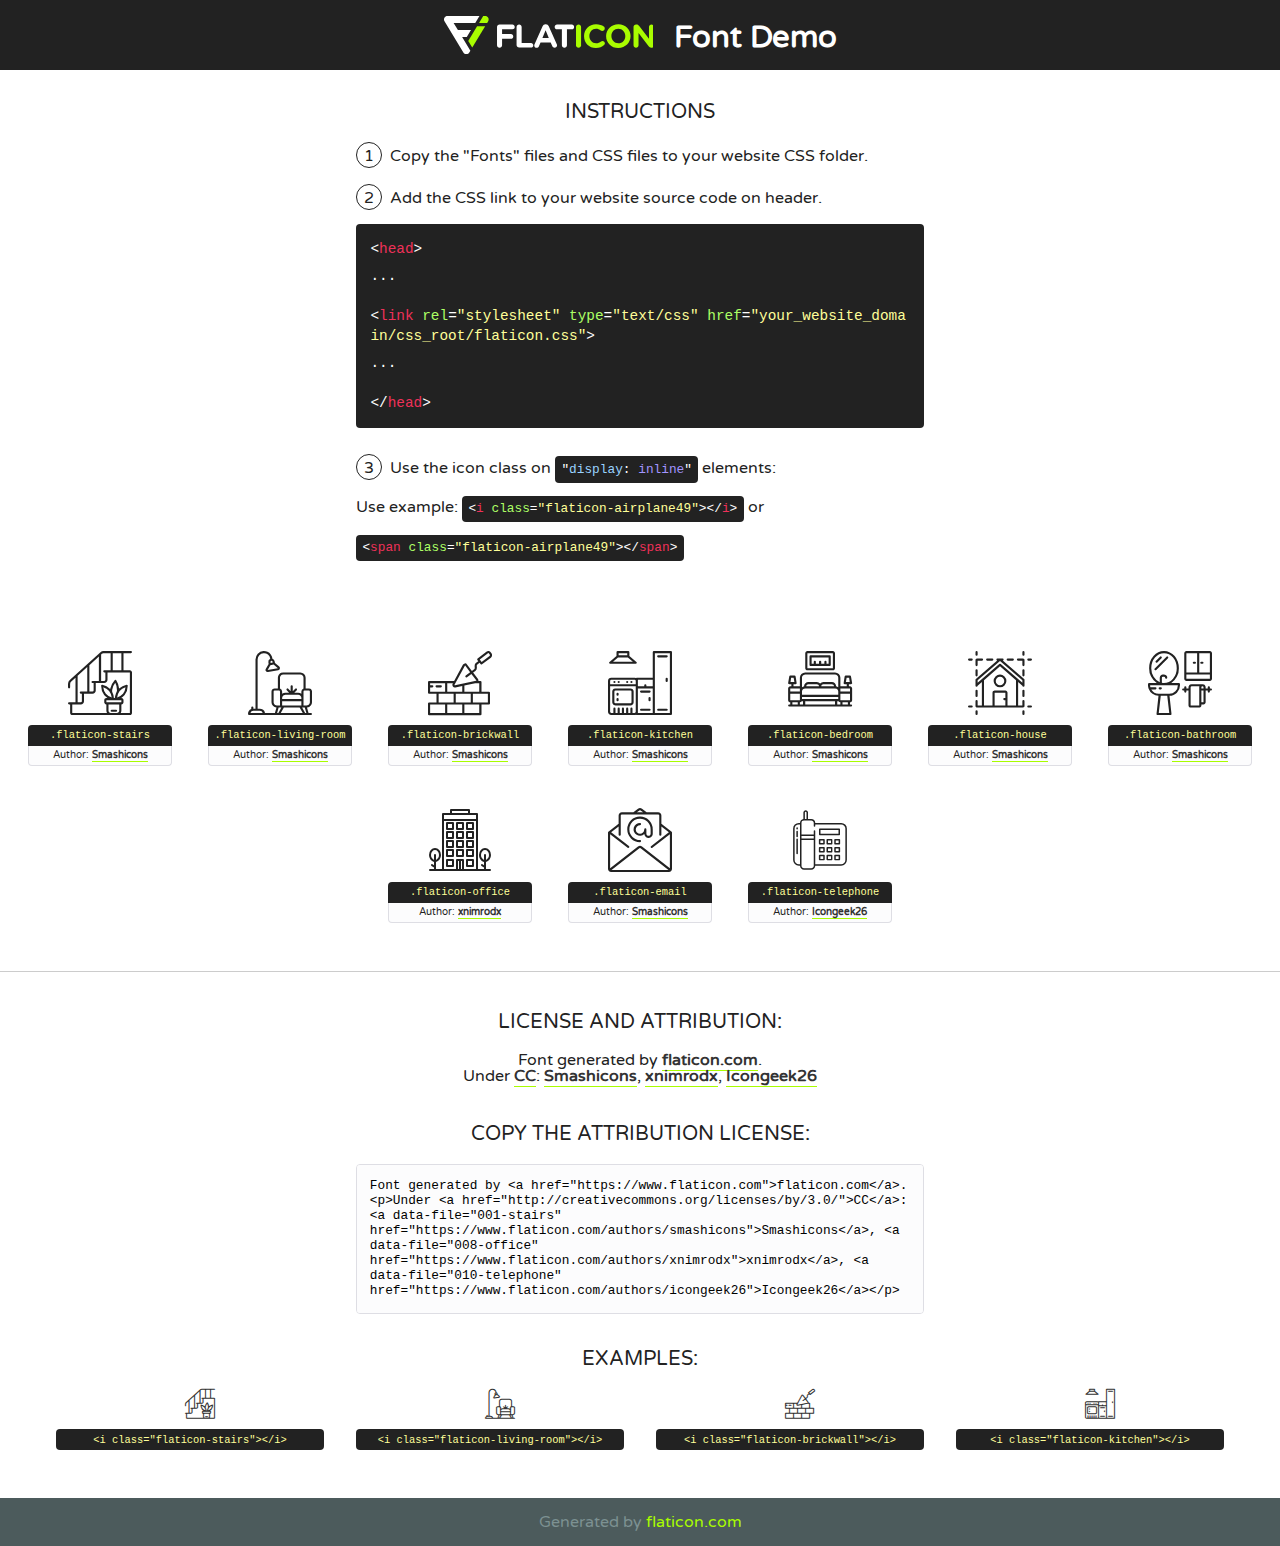
<file: lib/flaticon/font/flaticon.html>
<!DOCTYPE html>
<!--
  Flaticon icon font: Flaticon
  Creation date: 12/11/2020 10:28
-->
<html>
<!DOCTYPE html>
<html>

<head>
    <title>Flaticon WebFont</title>
    <link href="http://fonts.googleapis.com/css?family=Varela+Round" rel="stylesheet" type="text/css" />
    <link rel="stylesheet" type="text/css" href="flaticon.css">
    <meta charset="UTF-8">
    <style>
    html, body, div, span, applet, object, iframe,
    h1, h2, h3, h4, h5, h6, p, blockquote, pre,
    a, abbr, acronym, address, big, cite, code,
    del, dfn, em, img, ins, kbd, q, s, samp,
    small, strike, strong, sub, sup, tt, var,
    b, u, i, center,
    dl, dt, dd, ol, ul, li,
    fieldset, form, label, legend,
    table, caption, tbody, tfoot, thead, tr, th, td,
    article, aside, canvas, details, embed, 
    figure, figcaption, footer, header, hgroup, 
    menu, nav, output, ruby, section, summary,
    time, mark, audio, video {
        margin: 0;
        padding: 0;
        border: 0;
        font-size: 100%;
        font: inherit;
        vertical-align: baseline;
    }
    /* HTML5 display-role reset for older browsers */
    article, aside, details, figcaption, figure, 
    footer, header, hgroup, menu, nav, section {
        display: block;
    }
    body {
        line-height: 1;
    }
    ol, ul {
        list-style: none;
    }
    blockquote, q {
        quotes: none;
    }
    blockquote:before, blockquote:after,
    q:before, q:after {
        content: '';
        content: none;
    }
    table {
        border-collapse: collapse;
        border-spacing: 0;
    }
    body {
        font-family: 'Varela Round', Helvetica, Arial, sans-serif;
        font-size: 16px;
        color: #222;
    }
    a {
        color: #333;
        border-bottom: 1px solid #a9fd00;
        font-weight: bold;
        text-decoration: none;
    }
    * {
        -moz-box-sizing: border-box;
        -webkit-box-sizing: border-box;
        box-sizing: border-box;
        margin: 0;
        padding: 0;
    }
    [class^="flaticon-"]:before, [class*=" flaticon-"]:before, [class^="flaticon-"]:after, [class*=" flaticon-"]:after {
        font-family: Flaticon;
        font-size: 30px;
        font-style: normal;
        margin-left: 20px;
        color: #333;
    }
    .wrapper {
        max-width: 600px;
        margin: auto;
        padding: 0 1em;
    }
    .title {
        font-size: 1.25em;
        text-align: center;
        margin-bottom: 1em;
        text-transform: uppercase;
    }
    header {
        text-align: center;
        background-color: #222;
        color: #fff;
        padding: 1em;
    }
    header .logo {
        width: 210px;
        height: 38px;
        display: inline-block;
        vertical-align: middle;
        margin-right: 1em;
        border: none;
    }
    header strong {
        font-size: 1.95em;
        font-weight: bold;
        vertical-align: middle;
        margin-top: 5px;
        display: inline-block;
    }
    .demo {
        margin: 2em auto;
        line-height: 1.25em;
    }
    .demo ul li {
        margin-bottom: 1em;
    }
    .demo ul li .num {
        color: #222;
        border-radius: 20px;
        display: inline-block;
        width: 26px;
        padding: 3px;
        height: 26px;
        text-align: center;
        margin-right: 0.5em;
        border: 1px solid #222;
    }
    .demo ul li code {
        background-color: #222;
        border-radius: 4px;
        padding: 0.25em 0.5em;
        display: inline-block;
        color: #fff;
        font-family: Consolas,Monaco,Lucida Console,Liberation Mono,DejaVu Sans Mono,Bitstream Vera Sans Mono,Courier New, monospace;
        font-weight: lighter;
        margin-top: 1em;
        font-size: 0.8em;
        word-break: break-all;
    }
    .demo ul li code.big {
        padding: 1em;
        font-size: 0.9em;
    }
    .demo ul li code .red {
        color: #EF3159;
    }
    .demo ul li code .green {
        color: #ACFF65;
    }
    .demo ul li code .yellow {
        color: #FFFF99;
    }
    .demo ul li code .blue {
        color: #99D3FF;
    }
    .demo ul li code .purple {
        color: #A295FF;
    }
    .demo ul li code .dots {
        margin-top: 0.5em;
        display: block;
    }
    #glyphs {
        border-bottom: 1px solid #ccc;
        padding: 2em 0;
        text-align: center;
    }
    .glyph {
        display: inline-block;
        width: 9em;
        margin: 1em;
        text-align: center;
        vertical-align: top;
        background: #FFF;
    }
    .glyph .glyph-icon {
        padding: 10px;
        display: block;
        font-family:"Flaticon";
        font-size: 64px;
        line-height: 1;
    }
    .glyph .glyph-icon:before {
        font-size: 64px;
        color: #222;
        margin-left: 0;
    }
    .class-name {
        font-size: 0.65em;
        background-color: #222;
        color: #fff;
        border-radius: 4px 4px 0 0;
        padding: 0.5em;
        color: #FFFF99;
        font-family: Consolas,Monaco,Lucida Console,Liberation Mono,DejaVu Sans Mono,Bitstream Vera Sans Mono,Courier New, monospace;
    }
    .author-name {
        font-size: 0.6em;
        background-color: #fcfcfd;
        border: 1px solid #DEDEE4;
        border-top: 0;
        border-radius: 0 0 4px 4px;
        padding: 0.5em;
    }
    .class-name:last-child {
        font-size: 10px;
        color:#888;
    }
    .class-name:last-child a {
        font-size: 10px;
        color:#555;
    }
    .class-name:last-child a:hover {
        color:#a9fd00;
    }
    .glyph > input {
        display: block;
        width: 100px;
        margin: 5px auto;
        text-align: center;
        font-size: 12px;
        cursor: text;
    }
    .glyph > input.icon-input {
        font-family:"Flaticon";
        font-size: 16px;
        margin-bottom: 10px;
    }
    .attribution .title {
        margin-top: 2em;
    }
    .attribution textarea {
        background-color: #fcfcfd;
        padding: 1em;
        border: none;
        box-shadow: none;
        border: 1px solid #DEDEE4;
        border-radius: 4px;
        resize: none;
        width: 100%;
        height: 150px;
        font-size: 0.8em;
        font-family: Consolas,Monaco,Lucida Console,Liberation Mono,DejaVu Sans Mono,Bitstream Vera Sans Mono,Courier New, monospace;
        -webkit-appearance: none;
    }
    .iconsuse {
        margin: 2em auto;
        text-align: center;
        max-width: 1200px;
    }
    .iconsuse:after {
        content: '';
        display: table;
        clear: both;
    }
    .iconsuse .image {
        float: left;
        width: 25%;
        padding: 0 1em;
    }
    .iconsuse .image p {
        margin-bottom: 1em;
    }
    .iconsuse .image span {
        display: block;
        font-size: 0.65em;
        background-color: #222;
        color: #fff;
        border-radius: 4px;
        padding: 0.5em;
        color: #FFFF99;
        margin-top: 1em;
        font-family: Consolas,Monaco,Lucida Console,Liberation Mono,DejaVu Sans Mono,Bitstream Vera Sans Mono,Courier New, monospace;
    }
    #footer {
        text-align: center;
        background-color: #4C5B5C;
        color: #7c9192;
        padding: 1em;
    }
    #footer a {
        border: none;
        color: #a9fd00;
        font-weight: normal;
    }
    @media (max-width: 960px) {
        .iconsuse .image {
            width: 50%;
        }
    }
    @media (max-width: 560px) {
        .iconsuse .image {
            width: 100%;
        }
    }
    </style>
</head>

<body class="characters-off">

    <header>
        <a href="https://www.flaticon.com" target="_blank" class="logo">
            <svg version="1.1" xmlns="http://www.w3.org/2000/svg" xmlns:xlink="http://www.w3.org/1999/xlink" xmlns:a="http://ns.adobe.com/AdobeSVGViewerExtensions/3.0/" viewBox="0 0 560.875 102.036" enable-background="new 0 0 560.875 102.036" xml:space="preserve">
                <defs>
                </defs>
                <g>
                    <g class="letters">
                        <path fill="#ffffff" d="M141.596,29.675c0-3.777,2.985-6.767,6.764-6.767h34.438c3.426,0,6.15,2.728,6.15,6.15
                        c0,3.43-2.724,6.149-6.15,6.149h-27.674v13.091h23.719c3.429,0,6.151,2.724,6.151,6.15c0,3.43-2.723,6.149-6.151,6.149h-23.719
                        v17.574c0,3.773-2.986,6.761-6.764,6.761c-3.779,0-6.764-2.989-6.764-6.761V29.675z"></path>
                        <path fill="#ffffff" d="M193.844,29.149c0-3.781,2.985-6.767,6.764-6.767c3.776,0,6.763,2.985,6.763,6.767v42.957h25.039
                        c3.426,0,6.149,2.726,6.149,6.153c0,3.425-2.723,6.15-6.149,6.15h-31.802c-3.779,0-6.764-2.986-6.764-6.768V29.149z"></path>
                        <path fill="#ffffff" d="M241.891,75.71l21.438-48.407c1.492-3.341,4.215-5.357,7.906-5.357h0.792
                        c3.686,0,6.323,2.017,7.815,5.357l21.439,48.407c0.436,0.967,0.701,1.845,0.701,2.723c0,3.602-2.809,6.501-6.414,6.501
                        c-3.161,0-5.269-1.845-6.499-4.655l-4.132-9.661h-27.059l-4.301,10.102c-1.144,2.631-3.426,4.214-6.237,4.214
                        c-3.517,0-6.24-2.81-6.24-6.325C241.1,77.64,241.451,76.677,241.891,75.71z M279.932,58.666l-8.521-20.297l-8.526,20.297H279.932
                        z"></path>
                        <path fill="#ffffff" d="M314.864,35.387H301.86c-3.429,0-6.239-2.813-6.239-6.238c0-3.429,2.811-6.24,6.239-6.24h39.533
                        c3.426,0,6.237,2.811,6.237,6.24c0,3.425-2.811,6.238-6.237,6.238h-13.001v42.785c0,3.773-2.99,6.761-6.764,6.761
                        c-3.779,0-6.764-2.989-6.764-6.761V35.387z"></path>
                        <path fill="#A9FD00" d="M352.615,29.149c0-3.781,2.985-6.767,6.767-6.767c3.774,0,6.761,2.985,6.761,6.767v49.024
                        c0,3.773-2.987,6.761-6.761,6.761c-3.781,0-6.767-2.989-6.767-6.761V29.149z"></path>
                        <path fill="#A9FD00" d="M374.132,53.836v-0.179c0-17.481,13.178-31.801,32.065-31.801c9.22,0,15.459,2.458,20.557,6.238
                        c1.402,1.054,2.637,2.985,2.637,5.357c0,3.692-2.985,6.59-6.681,6.59c-1.845,0-3.071-0.702-4.044-1.319
                        c-3.776-2.813-7.729-4.393-12.562-4.393c-10.364,0-17.831,8.611-17.831,19.154v0.173c0,10.542,7.291,19.329,17.831,19.329
                        c5.715,0,9.492-1.756,13.359-4.834c1.049-0.874,2.458-1.491,4.039-1.491c3.429,0,6.325,2.813,6.325,6.236
                        c0,2.106-1.056,3.78-2.282,4.834c-5.539,4.834-12.036,7.733-21.878,7.733C387.572,85.464,374.132,71.493,374.132,53.836z"></path>
                        <path fill="#A9FD00" d="M433.009,53.836v-0.179c0-17.481,13.79-31.801,32.766-31.801c18.981,0,32.592,14.143,32.592,31.628v0.173
                        c0,17.483-13.785,31.807-32.769,31.807C446.625,85.464,433.009,71.32,433.009,53.836z M484.224,53.836v-0.179
                        c0-10.539-7.725-19.326-18.626-19.326c-10.893,0-18.449,8.611-18.449,19.154v0.173c0,10.542,7.73,19.329,18.626,19.329
                        C476.676,72.986,484.224,64.378,484.224,53.836z"></path>
                        <path fill="#A9FD00" d="M506.233,29.321c0-3.774,2.99-6.763,6.767-6.763h1.401c3.252,0,5.183,1.583,7.029,3.953l26.093,34.265
                        V29.059c0-3.692,2.99-6.677,6.681-6.677c3.683,0,6.671,2.985,6.671,6.677v48.934c0,3.78-2.987,6.765-6.764,6.765h-0.436
                        c-3.257,0-5.188-1.581-7.034-3.953l-27.056-35.492v32.944c0,3.687-2.985,6.676-6.678,6.676c-3.683,0-6.673-2.989-6.673-6.676
                        V29.321z"></path>
                    </g>
                    <g class="insignia">
                        <path fill="#ffffff" d="M48.372,56.137h12.517l11.156-18.537H37.186L25.688,18.539h57.825L94.668,0H9.271
                        C5.925,0,2.842,1.801,1.198,4.716c-1.644,2.907-1.593,6.482,0.134,9.343l50.38,83.501c1.678,2.781,4.689,4.476,7.938,4.476
                        c3.246,0,6.257-1.695,7.935-4.476l2.898-4.804L48.372,56.137z"></path>
                        <g class="i">
                            <path fill="#A9FD00" d="M93.575,18.539h0.031v0.004l21.652,0.004l2.705-4.488c1.727-2.861,1.778-6.436,0.133-9.343
                            C116.454,1.801,113.371,0,110.026,0h-5.294L93.575,18.539z"></path>
                            <polygon fill="#A9FD00" points="88.291,27.356 64.725,66.486 75.519,84.404 109.942,27.356"></polygon>
                        </g>
                    </g>
                </g>
            </svg>
        </a>
        <strong>Font Demo</strong>
    </header>


    <section class="demo wrapper">

        <p class="title">Instructions</p>

        <ul>
            <li>
                <span class="num">1</span>Copy the "Fonts" files and CSS files to your website CSS folder.
            </li>
            <li>
                <span class="num">2</span>Add the CSS link to your website source code on header.
                <code class="big">
                    &lt;<span class="red">head</span>&gt;
                    <br/><span class="dots">...</span>
                    <br/>&lt;<span class="red">link</span> <span class="green">rel</span>=<span class="yellow">"stylesheet"</span> <span class="green">type</span>=<span class="yellow">"text/css"</span> <span class="green">href</span>=<span class="yellow">"your_website_domain/css_root/flaticon.css"</span>&gt;
                    <br/><span class="dots">...</span>
                    <br/>&lt;/<span class="red">head</span>&gt;
                </code>
            </li>

            <li>
                <p>
                    <span class="num">3</span>Use the icon class on <code>"<span class="blue">display</span>:<span class="purple"> inline</span>"</code> elements:
                    <br />
                    Use example: <code>&lt;<span class="red">i</span> <span class="green">class</span>=<span class="yellow">&quot;flaticon-airplane49&quot;</span>&gt;&lt;/<span class="red">i</span>&gt;</code> or <code>&lt;<span class="red">span</span> <span class="green">class</span>=<span class="yellow">&quot;flaticon-airplane49&quot;</span>&gt;&lt;/<span class="red">span</span>&gt;</code>
            </li>
        </ul>

    </section>




   <section id="glyphs">          
    
      
        <div class="glyph"><div class="glyph-icon flaticon-stairs"></div>
            <div class="class-name">.flaticon-stairs</div>
            <div class="author-name">Author: <a data-file="001-stairs" href="https://www.flaticon.com/authors/smashicons">Smashicons</a> </div> 
        </div>        
        
        <div class="glyph"><div class="glyph-icon flaticon-living-room"></div>
            <div class="class-name">.flaticon-living-room</div>
            <div class="author-name">Author: <a data-file="002-living-room" href="https://www.flaticon.com/authors/smashicons">Smashicons</a> </div> 
        </div>        
        
        <div class="glyph"><div class="glyph-icon flaticon-brickwall"></div>
            <div class="class-name">.flaticon-brickwall</div>
            <div class="author-name">Author: <a data-file="003-brickwall" href="https://www.flaticon.com/authors/smashicons">Smashicons</a> </div> 
        </div>        
        
        <div class="glyph"><div class="glyph-icon flaticon-kitchen"></div>
            <div class="class-name">.flaticon-kitchen</div>
            <div class="author-name">Author: <a data-file="004-kitchen" href="https://www.flaticon.com/authors/smashicons">Smashicons</a> </div> 
        </div>        
        
        <div class="glyph"><div class="glyph-icon flaticon-bedroom"></div>
            <div class="class-name">.flaticon-bedroom</div>
            <div class="author-name">Author: <a data-file="005-bedroom" href="https://www.flaticon.com/authors/smashicons">Smashicons</a> </div> 
        </div>        
        
        <div class="glyph"><div class="glyph-icon flaticon-house"></div>
            <div class="class-name">.flaticon-house</div>
            <div class="author-name">Author: <a data-file="006-house" href="https://www.flaticon.com/authors/smashicons">Smashicons</a> </div> 
        </div>        
        
        <div class="glyph"><div class="glyph-icon flaticon-bathroom"></div>
            <div class="class-name">.flaticon-bathroom</div>
            <div class="author-name">Author: <a data-file="007-bathroom" href="https://www.flaticon.com/authors/smashicons">Smashicons</a> </div> 
        </div>        
        
        <div class="glyph"><div class="glyph-icon flaticon-office"></div>
            <div class="class-name">.flaticon-office</div>
            <div class="author-name">Author: <a data-file="008-office" href="https://www.flaticon.com/authors/xnimrodx">xnimrodx</a> </div> 
        </div>        
        
        <div class="glyph"><div class="glyph-icon flaticon-email"></div>
            <div class="class-name">.flaticon-email</div>
            <div class="author-name">Author: <a data-file="009-email" href="https://www.flaticon.com/authors/smashicons">Smashicons</a> </div> 
        </div>        
        
        <div class="glyph"><div class="glyph-icon flaticon-telephone"></div>
            <div class="class-name">.flaticon-telephone</div>
            <div class="author-name">Author: <a data-file="010-telephone" href="https://www.flaticon.com/authors/icongeek26">Icongeek26</a> </div> 
        </div>        
        

    </section>



    <section class="attribution wrapper"   style="text-align:center;">

      <div class="title">License and attribution:</div><div class="attrDiv">Font generated by <a href="https://www.flaticon.com">flaticon.com</a>. <div><p>Under <a href="http://creativecommons.org/licenses/by/3.0/">CC</a>: <a data-file="001-stairs" href="https://www.flaticon.com/authors/smashicons">Smashicons</a>, <a data-file="008-office" href="https://www.flaticon.com/authors/xnimrodx">xnimrodx</a>, <a data-file="010-telephone" href="https://www.flaticon.com/authors/icongeek26">Icongeek26</a></p>  </div>
      </div>
      <div class="title">Copy the Attribution License:</div>

    <textarea onclick="this.focus();this.select();">Font generated by &lt;a href=&quot;https://www.flaticon.com&quot;&gt;flaticon.com&lt;/a&gt;. <p>Under <a href="http://creativecommons.org/licenses/by/3.0/">CC</a>: <a data-file="001-stairs" href="https://www.flaticon.com/authors/smashicons">Smashicons</a>, <a data-file="008-office" href="https://www.flaticon.com/authors/xnimrodx">xnimrodx</a>, <a data-file="010-telephone" href="https://www.flaticon.com/authors/icongeek26">Icongeek26</a></p>  
     </textarea>

    </section>

    <section class="iconsuse">

          <div class="title">Examples:</div>            
             
            <div class="image">
                <p>
                    <i class="glyph-icon flaticon-stairs"></i> 
                    <span>&lt;i class=&quot;flaticon-stairs&quot;&gt;&lt;/i&gt;</span>
                </p>
            </div>
            
            <div class="image">
                <p>
                    <i class="glyph-icon flaticon-living-room"></i> 
                    <span>&lt;i class=&quot;flaticon-living-room&quot;&gt;&lt;/i&gt;</span>
                </p>
            </div>
            
            <div class="image">
                <p>
                    <i class="glyph-icon flaticon-brickwall"></i> 
                    <span>&lt;i class=&quot;flaticon-brickwall&quot;&gt;&lt;/i&gt;</span>
                </p>
            </div>
            
            <div class="image">
                <p>
                    <i class="glyph-icon flaticon-kitchen"></i> 
                    <span>&lt;i class=&quot;flaticon-kitchen&quot;&gt;&lt;/i&gt;</span>
                </p>
            </div>
                       
        </div>
                            
    </section>

<div id="footer">
    <div>Generated by <a href="https://www.flaticon.com">flaticon.com</a>
    </div>
</div>



</body>
</html>
</file>
<file: lib/flaticon/font/flaticon.css>
/*
  	Flaticon icon font: Flaticon
  	Creation date: 12/11/2020 10:28
  	*/

@font-face {
  font-family: "Flaticon";
  src: url("./Flaticon.eot");
  src: url("./Flaticon.eot?#iefix") format("embedded-opentype"),
       url("./Flaticon.woff2") format("woff2"),
       url("./Flaticon.woff") format("woff"),
       url("./Flaticon.ttf") format("truetype"),
       url("./Flaticon.svg#Flaticon") format("svg");
  font-weight: normal;
  font-style: normal;
}

@media screen and (-webkit-min-device-pixel-ratio:0) {
  @font-face {
    font-family: "Flaticon";
    src: url("./Flaticon.svg#Flaticon") format("svg");
  }
}

[class^="flaticon-"]:before, [class*=" flaticon-"]:before,
[class^="flaticon-"]:after, [class*=" flaticon-"]:after {   
  font-family: Flaticon;
        font-size: 20px;
font-style: normal;
margin-left: 20px;
}

.flaticon-stairs:before { content: "\f100"; }
.flaticon-living-room:before { content: "\f101"; }
.flaticon-brickwall:before { content: "\f102"; }
.flaticon-kitchen:before { content: "\f103"; }
.flaticon-bedroom:before { content: "\f104"; }
.flaticon-house:before { content: "\f105"; }
.flaticon-bathroom:before { content: "\f106"; }
.flaticon-office:before { content: "\f107"; }
.flaticon-email:before { content: "\f108"; }
.flaticon-telephone:before { content: "\f109"; }
</file>
